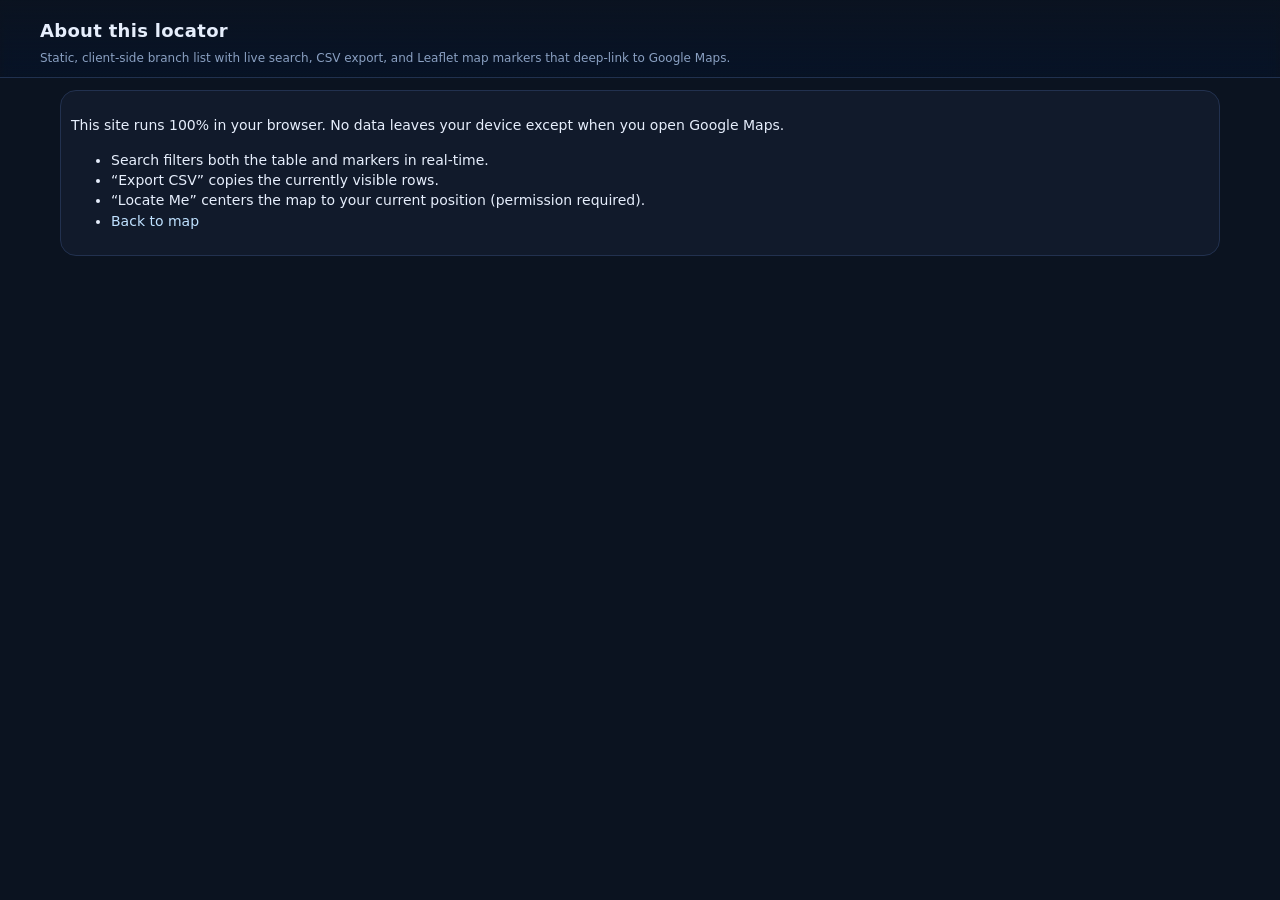
<file: COMPANIES/about.html>
<!DOCTYPE html>
<html lang="en">
<head>
  <meta charset="utf-8" />
  <meta name="viewport" content="width=device-width, initial-scale=1" />
  <title>About — NMSPL Branch Locator</title>
  <link rel="stylesheet" href="./style.css" />
</head>
<body>
  <header>
    <div class="wrap">
      <h1>About this locator</h1>
      <div class="sub">Static, client‑side branch list with live search, CSV export, and Leaflet map markers that deep‑link to Google Maps.</div>
    </div>
  </header>
  <main class="wrap">
    <div class="card">
      <p>This site runs 100% in your browser. No data leaves your device except when you open Google Maps.</p>
      <ul>
        <li>Search filters both the table and markers in real‑time.</li>
        <li>“Export CSV” copies the currently visible rows.</li>
        <li>“Locate Me” centers the map to your current position (permission required).</li>
        <li><a href="./index.html" class="inline-link">Back to map</a></li>
      </ul>
    </div>
  </main>
</body>
</html>
</file>
<file: COMPANIES/style.css>
:root {
  --bg: #0b1320;
  --card: #111a2b;
  --muted: #8aa0c2;
  --text: #e6eefc;
  --accent: #4da3ff;
  --accent-2: #00d4ff;
}
* { box-sizing: border-box }
html, body { height: 100% }
body { margin: 0; font: 14px/1.45 system-ui, -apple-system, Segoe UI, Roboto, Ubuntu, 'Helvetica Neue', Arial, 'Apple Color Emoji', 'Segoe UI Emoji'; background: var(--bg); color: var(--text) }
header { padding: 18px 20px 10px; position: sticky; top: 0; backdrop-filter: saturate(150%) blur(6px); background: linear-gradient(180deg, rgba(11,19,32,.9), rgba(11,19,32,.6) 40%, rgba(11,19,32,0)); z-index: 5; border-bottom: 1px solid #20314f }
h1 { margin: 0 0 6px; font-size: 18px; font-weight: 800; letter-spacing: .3px }
.sub { color: var(--muted); font-size: 12px }
.wrap { max-width: 1200px; margin: 0 auto }

.controls { display: grid; grid-template-columns: 1fr auto auto auto; gap: 10px; margin: 12px 0 2px }
input[type='search'] { width: 100%; padding: 12px 12px; border-radius: 12px; background: var(--card); border: 1px solid #22314f; color: var(--text) }
button, .btn { padding: 10px 12px; border-radius: 12px; background: linear-gradient(135deg, var(--accent), var(--accent-2)); color: #05111f; border: none; font-weight: 700; cursor: pointer; text-decoration: none }
button.ghost { background: #16233c; color: var(--text); border: 1px solid #22314f }
button:active { transform: translateY(1px) }

.inline-link { color: #bfe1ff; text-decoration: none }
.inline-link:hover { text-decoration: underline }

.card { background: var(--card); border: 1px solid #22314f; border-radius: 16px; padding: 10px; margin: 12px 20px; overflow: hidden }
.meta { color: var(--muted); font-size: 12px; padding: 0 2px 8px 2px }
table { width: 100%; border-collapse: collapse }
thead th { text-align: left; font-size: 12px; color: var(--muted); font-weight: 700; letter-spacing: .3px; border-bottom: 1px solid #23314d; padding: 10px }
tbody td { padding: 12px 10px; border-bottom: 1px dashed #20304d; vertical-align: middle }
tbody tr:hover { background: #0e1a31 }
.num { width: 52px; color: var(--muted) }
.name { min-width: 280px; font-weight: 600 }
.coords { font-variant-numeric: tabular-nums; color: #c8e1ff }
.actions { white-space: nowrap }
.badge { display: inline-block; font-size: 11px; padding: 3px 8px; border-radius: 999px; background: #122747; color: var(--muted); border: 1px solid #24365a }

/* Map */
#mapCard { margin: 12px 20px; }
#map { height: 60vh; width: 100%; border-radius: 14px; border: 1px solid #22314f }
.leaflet-control-attribution { background: rgba(17,26,43,.8); color: #c6d7f2 }

@media (max-width: 900px) {
  #map { height: 50vh }
}
@media (max-width: 720px) {
  .controls { grid-template-columns: 1fr; gap: 8px }
  .actions .btn { display: inline-block; margin-top: 8px }
  .name { min-width: auto }
  tbody td { padding: 10px 8px }
}
</file>
